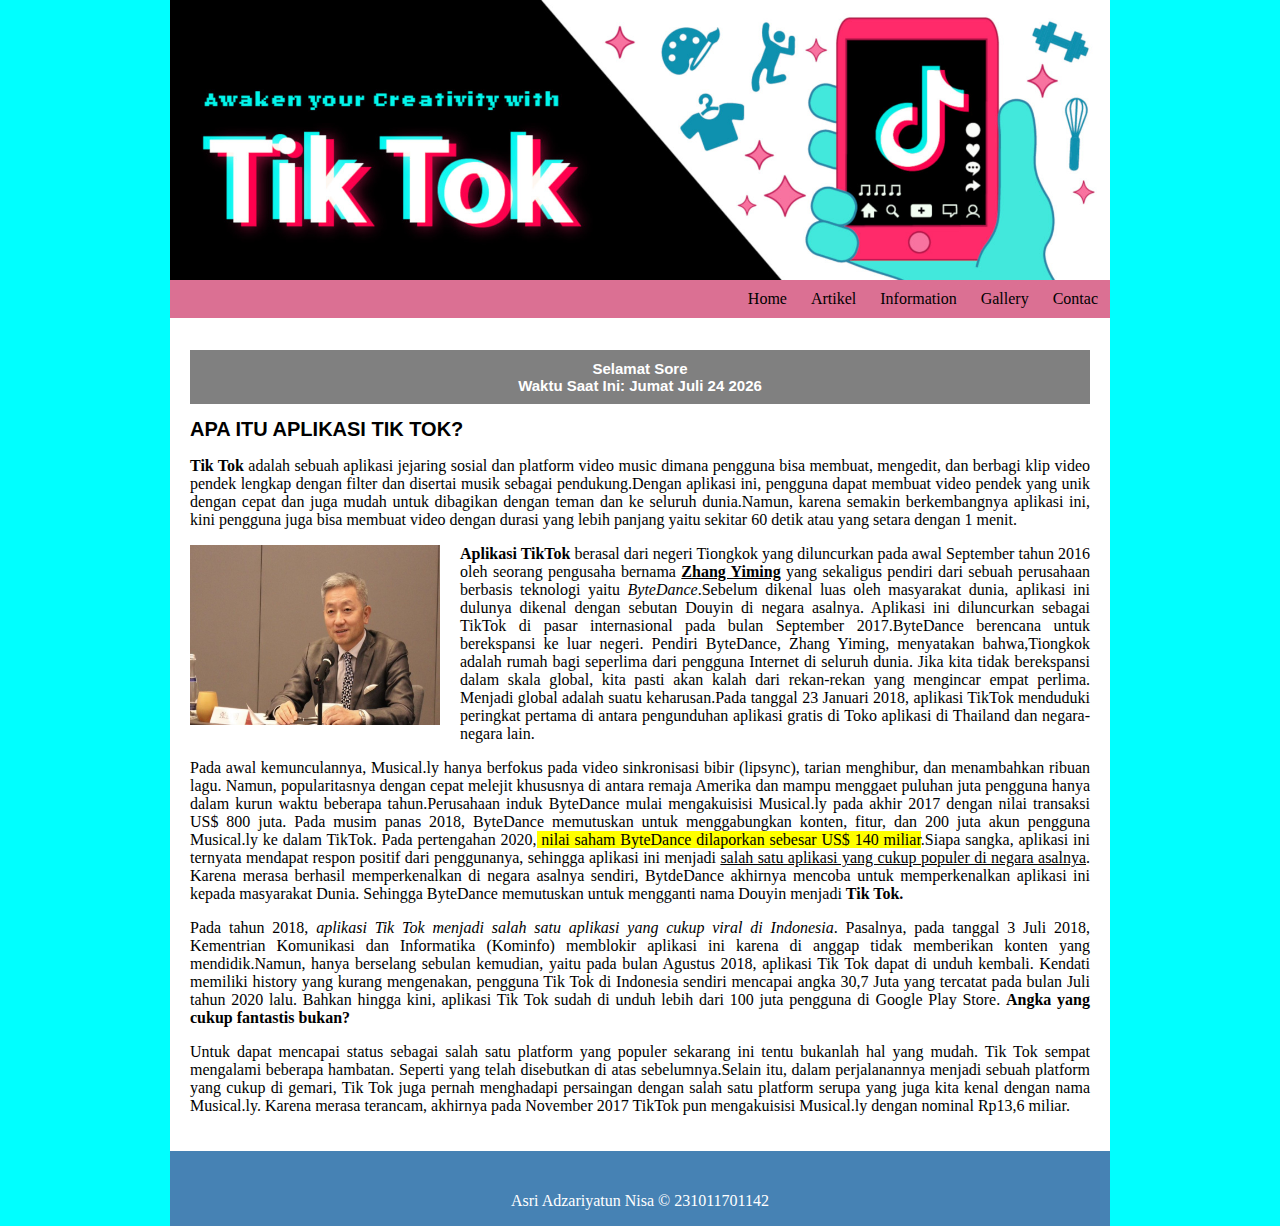
<file: index.html>
<!DOCTYPE html>
<html lang="id">
<head>
	<meta charset="UTF-8">
	<meta http-equiv="X-UA-Compatible" content="IE=edge" />
	<meta name="viewport" content="width=device-width, initial-scale=1" />
	<title>Asri Adzariyatun Nisa</title>
	<link rel="stylesheet" href="css/style.css"/>
	<script src="javascript/index.js"></script>
</head>
<body>
	
	<div class="holder">
		<div class="gambar"></div>
		<div class="navigasi">
			<a href="contac.html">Contac</a>
			<a href="gallery.html">Gallery</a>
			<a href="information.html">Information</a>
			<a href="artikel.html">Artikel</a>
			<a href="#konten">Home</a>
		</div>
		<div class="konten">
			<script src="javascript/waktu.js"></script>
			<h1>APA ITU APLIKASI TIK TOK?</h1>
			<p><b>Tik Tok</b> adalah sebuah aplikasi jejaring sosial dan platform video music dimana pengguna bisa membuat, mengedit, dan berbagi klip video pendek lengkap dengan filter dan disertai musik sebagai pendukung.Dengan aplikasi ini, pengguna dapat membuat video pendek yang unik dengan cepat dan juga mudah untuk dibagikan dengan teman dan ke seluruh dunia.Namun, karena semakin berkembangnya aplikasi ini, kini pengguna juga bisa membuat video dengan durasi yang lebih panjang yaitu sekitar 60 detik atau yang setara dengan 1 menit.</p>
			<img src="gambar/Pendiri tiktok.jpg">
			<p><b>Aplikasi TikTok</b> berasal dari negeri Tiongkok yang diluncurkan pada awal September tahun 2016 oleh seorang pengusaha bernama <u><b>Zhang Yiming</u></b> yang sekaligus pendiri dari sebuah perusahaan berbasis teknologi yaitu <i>ByteDance</i>.Sebelum dikenal luas oleh masyarakat dunia, aplikasi ini dulunya dikenal dengan sebutan Douyin di negara asalnya. Aplikasi ini diluncurkan sebagai TikTok di pasar internasional pada bulan September 2017.ByteDance berencana untuk berekspansi ke luar negeri. Pendiri ByteDance, Zhang Yiming, menyatakan bahwa,Tiongkok adalah rumah bagi seperlima dari pengguna Internet di seluruh dunia. Jika kita tidak berekspansi dalam skala global, kita pasti akan kalah dari rekan-rekan yang mengincar empat perlima. Menjadi global adalah suatu keharusan.Pada tanggal 23 Januari 2018, aplikasi TikTok menduduki peringkat pertama di antara pengunduhan aplikasi gratis di Toko aplikasi di Thailand dan negara-negara lain.</p>
			<p>Pada awal kemunculannya, Musical.ly hanya berfokus pada video sinkronisasi bibir (lipsync), tarian menghibur, dan menambahkan ribuan lagu. Namun, popularitasnya dengan cepat melejit khususnya di antara remaja Amerika dan mampu menggaet puluhan juta pengguna hanya dalam kurun waktu beberapa tahun.Perusahaan induk ByteDance mulai mengakuisisi Musical.ly pada akhir 2017 dengan nilai transaksi US$ 800 juta. Pada musim panas 2018, ByteDance memutuskan untuk menggabungkan konten, fitur, dan 200 juta akun pengguna Musical.ly ke dalam TikTok. Pada pertengahan 2020,<mark> nilai saham ByteDance dilaporkan sebesar US$ 140 miliar</mark>.Siapa sangka, aplikasi ini ternyata mendapat respon positif dari penggunanya, sehingga aplikasi ini menjadi <u>salah satu aplikasi yang cukup populer di negara asalnya</u>. Karena merasa berhasil memperkenalkan di negara asalnya sendiri, BytdeDance akhirnya mencoba untuk memperkenalkan aplikasi ini kepada masyarakat Dunia. Sehingga ByteDance memutuskan untuk mengganti nama Douyin menjadi <b>Tik Tok.</b></p>
			<p>Pada tahun 2018, <i>aplikasi Tik Tok menjadi salah satu aplikasi yang cukup viral di Indonesia</i>. Pasalnya, pada tanggal 3 Juli 2018, Kementrian Komunikasi dan Informatika (Kominfo) memblokir aplikasi ini karena di anggap tidak memberikan konten yang mendidik.Namun, hanya berselang sebulan kemudian, yaitu pada bulan Agustus 2018, aplikasi Tik Tok dapat di unduh kembali. Kendati memiliki history yang kurang mengenakan, pengguna Tik Tok di Indonesia sendiri mencapai angka 30,7 Juta yang tercatat pada bulan Juli tahun 2020 lalu. Bahkan hingga kini, aplikasi Tik Tok sudah di unduh lebih dari 100 juta pengguna di Google Play Store. <b>Angka yang cukup fantastis bukan?</b></p>
			<p>Untuk dapat mencapai status sebagai salah satu platform yang populer sekarang ini tentu bukanlah hal yang mudah. Tik Tok sempat mengalami beberapa hambatan. Seperti yang telah disebutkan di atas sebelumnya.Selain itu, dalam perjalanannya menjadi sebuah platform yang cukup di gemari, Tik Tok juga pernah menghadapi persaingan dengan salah satu platform serupa yang juga kita kenal dengan nama Musical.ly. Karena merasa terancam, akhirnya pada November 2017 TikTok pun mengakuisisi Musical.ly dengan nominal Rp13,6 miliar.</p>
		</div>
		<div id="footer">
			<p>Asri Adzariyatun Nisa &copy; 231011701142</p>
		</div>
	</div>	
</body>
</html>
</file>
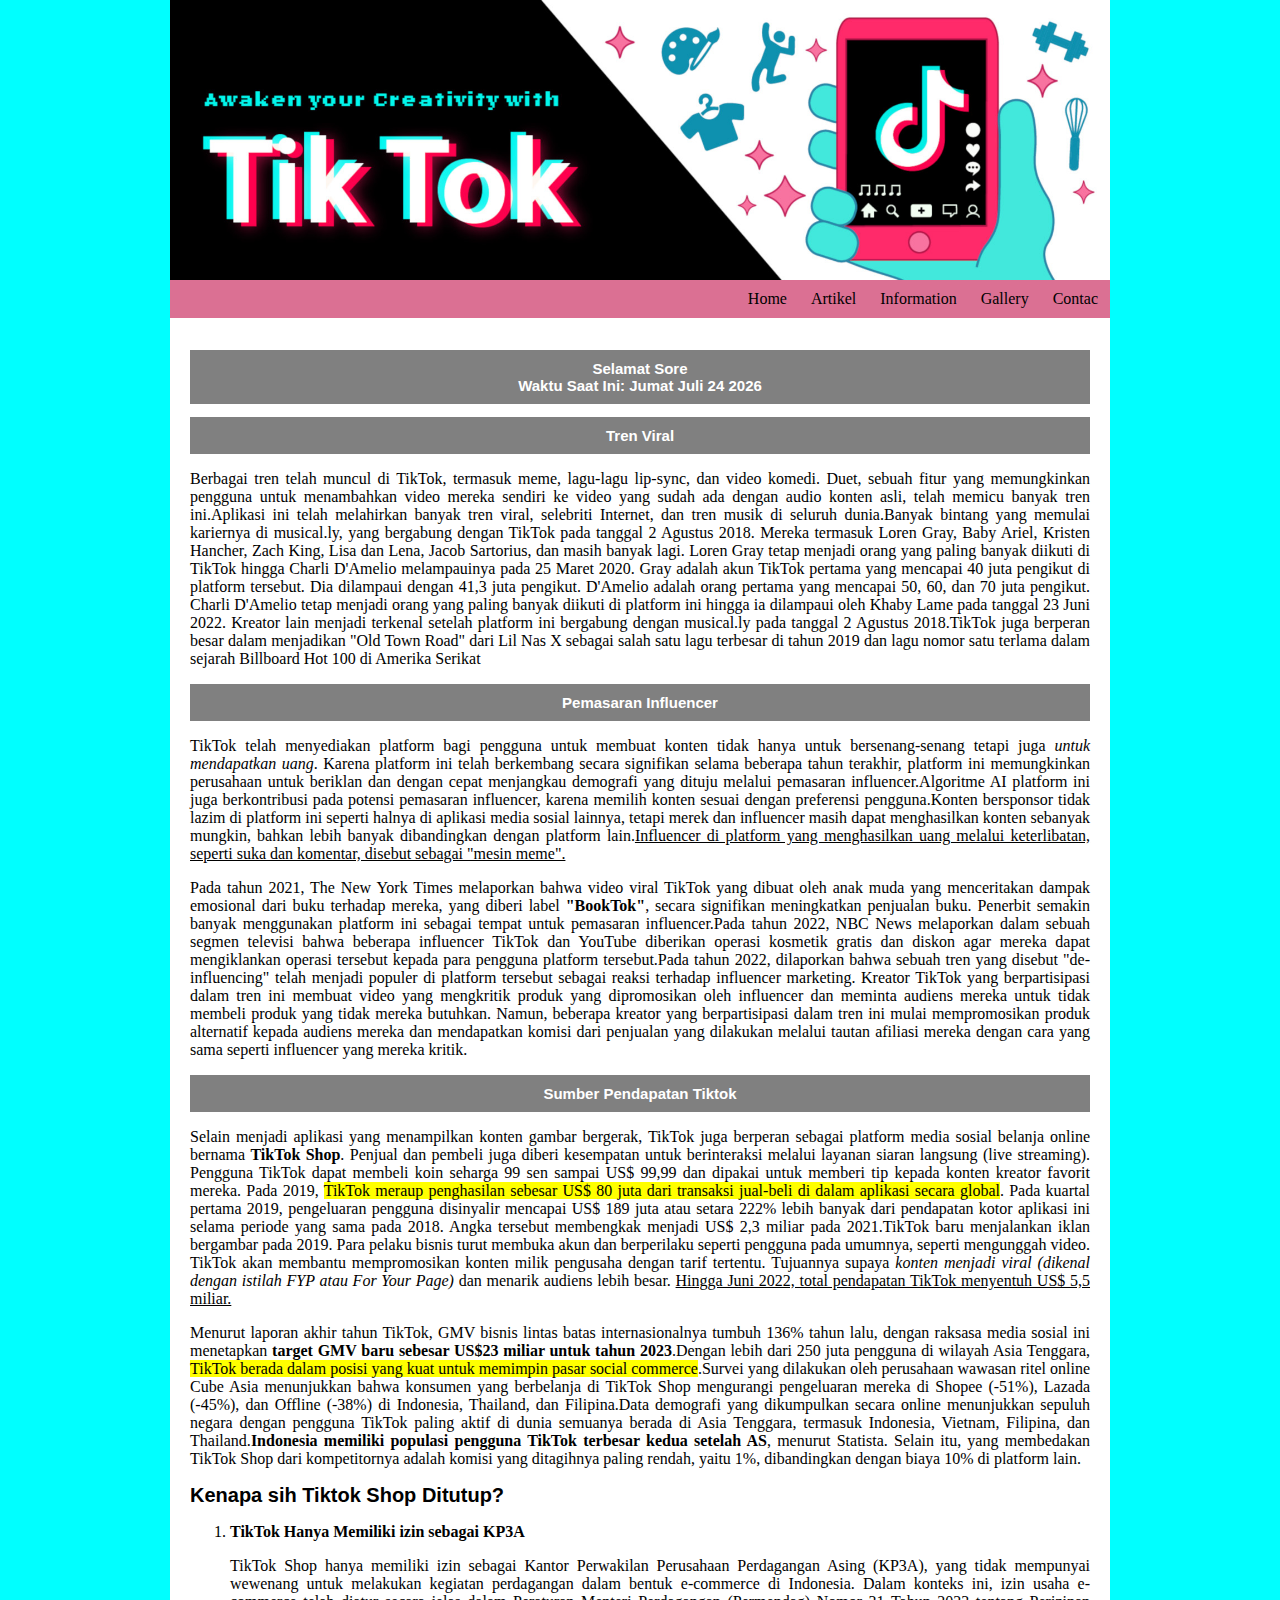
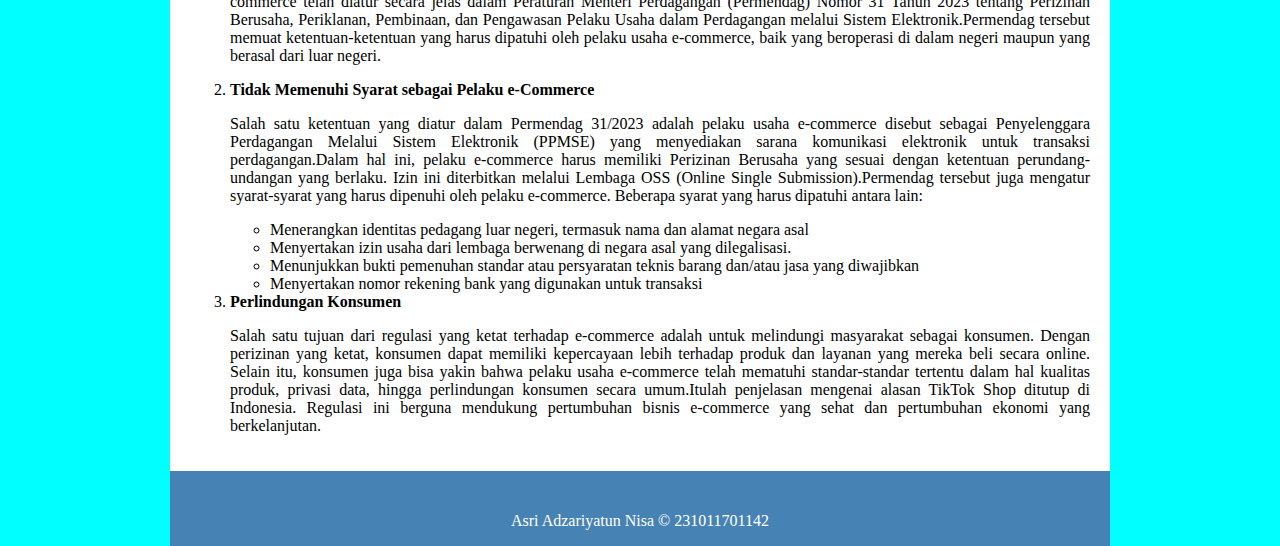
<file: artikel.html>
<!DOCTYPE html>
<html lang="id">
<head>
	<meta charset="UTF-8">
	<meta http-equiv="X-UA-Compatible" content="IE=edge" />
	<meta name="viewport" content="width=device-width, initial-scale=1" />
	<title>Asri Adzariyatun Nisa</title>
	<link rel="stylesheet" href="css/style.css"/>
	<script src="javascript/index.js"></script>
</head>
<body>
	<div class="holder">
		<div class="gambar"></div>
		<div class="navigasi">
			<a href="contac.html">Contac</a>
			<a href="gallery.html">Gallery</a>
			<a href="information.html">Information</a>
			<a href="#konten">Artikel</a>
			<a href="index.html">Home</a>
		</div>
		<div class="konten">
			<script src="javascript/waktu.js"></script>
			<h2>Tren Viral</h2>
			<p>Berbagai tren telah muncul di TikTok, termasuk meme, lagu-lagu lip-sync, dan video komedi. Duet, sebuah fitur yang memungkinkan pengguna untuk menambahkan video mereka sendiri ke video yang sudah ada dengan audio konten asli, telah memicu banyak tren ini.Aplikasi ini telah melahirkan banyak tren viral, selebriti Internet, dan tren musik di seluruh dunia.Banyak bintang yang memulai kariernya di musical.ly, yang bergabung dengan TikTok pada tanggal 2 Agustus 2018. Mereka termasuk Loren Gray, Baby Ariel, Kristen Hancher, Zach King, Lisa dan Lena, Jacob Sartorius, dan masih banyak lagi. Loren Gray tetap menjadi orang yang paling banyak diikuti di TikTok hingga Charli D'Amelio melampauinya pada 25 Maret 2020. Gray adalah akun TikTok pertama yang mencapai 40 juta pengikut di platform tersebut. Dia dilampaui dengan 41,3 juta pengikut. D'Amelio adalah orang pertama yang mencapai 50, 60, dan 70 juta pengikut. Charli D'Amelio tetap menjadi orang yang paling banyak diikuti di platform ini hingga ia dilampaui oleh Khaby Lame pada tanggal 23 Juni 2022. Kreator lain menjadi terkenal setelah platform ini bergabung dengan musical.ly pada tanggal 2 Agustus 2018.TikTok juga berperan besar dalam menjadikan "Old Town Road" dari Lil Nas X sebagai salah satu lagu terbesar di tahun 2019 dan lagu nomor satu terlama dalam sejarah Billboard Hot 100 di Amerika Serikat</p>
			<h2>Pemasaran Influencer</h2>
            <p>TikTok telah menyediakan platform bagi pengguna untuk membuat konten tidak hanya untuk bersenang-senang tetapi juga <i>untuk mendapatkan uang</i>. Karena platform ini telah berkembang secara signifikan selama beberapa tahun terakhir, platform ini memungkinkan perusahaan untuk beriklan dan dengan cepat menjangkau demografi yang dituju melalui pemasaran influencer.Algoritme AI platform ini juga berkontribusi pada potensi pemasaran influencer, karena memilih konten sesuai dengan preferensi pengguna.Konten bersponsor tidak lazim di platform ini seperti halnya di aplikasi media sosial lainnya, tetapi merek dan influencer masih dapat menghasilkan konten sebanyak mungkin, bahkan lebih banyak dibandingkan dengan platform lain.<u>Influencer di platform yang menghasilkan uang melalui keterlibatan, seperti suka dan komentar, disebut sebagai "mesin meme".</u></p>
            <p>Pada tahun 2021, The New York Times melaporkan bahwa video viral TikTok yang dibuat oleh anak muda yang menceritakan dampak emosional dari buku terhadap mereka, yang diberi label <b>"BookTok"</b>, secara signifikan meningkatkan penjualan buku. Penerbit semakin banyak menggunakan platform ini sebagai tempat untuk pemasaran influencer.Pada tahun 2022, NBC News melaporkan dalam sebuah segmen televisi bahwa beberapa influencer TikTok dan YouTube diberikan operasi kosmetik gratis dan diskon agar mereka dapat mengiklankan operasi tersebut kepada para pengguna platform tersebut.Pada tahun 2022, dilaporkan bahwa sebuah tren yang disebut "de-influencing" telah menjadi populer di platform tersebut sebagai reaksi terhadap influencer marketing. Kreator TikTok yang berpartisipasi dalam tren ini membuat video yang mengkritik produk yang dipromosikan oleh influencer dan meminta audiens mereka untuk tidak membeli produk yang tidak mereka butuhkan. Namun, beberapa kreator yang berpartisipasi dalam tren ini mulai mempromosikan produk alternatif kepada audiens mereka dan mendapatkan komisi dari penjualan yang dilakukan melalui tautan afiliasi mereka dengan cara yang sama seperti influencer yang mereka kritik.</b></p>
            <h2>Sumber Pendapatan Tiktok</h2>
            <p>Selain menjadi aplikasi yang menampilkan konten gambar bergerak, TikTok juga berperan sebagai platform media sosial belanja online bernama <b>TikTok Shop</b>. Penjual dan pembeli juga diberi kesempatan untuk berinteraksi melalui layanan siaran langsung (live streaming). Pengguna TikTok dapat membeli koin seharga 99 sen sampai US$ 99,99 dan dipakai untuk memberi tip kepada konten kreator favorit mereka. Pada 2019, <mark>TikTok meraup penghasilan sebesar US$ 80 juta dari transaksi jual-beli di dalam aplikasi secara global</mark>. Pada kuartal pertama 2019, pengeluaran pengguna disinyalir mencapai US$ 189 juta atau setara 222% lebih banyak dari pendapatan kotor aplikasi ini selama periode yang sama pada 2018. Angka tersebut membengkak menjadi US$ 2,3 miliar pada 2021.TikTok baru menjalankan iklan bergambar pada 2019. Para pelaku bisnis turut membuka akun dan berperilaku seperti pengguna pada umumnya, seperti mengunggah video. TikTok akan membantu mempromosikan konten milik pengusaha dengan tarif tertentu. Tujuannya supaya <i>konten menjadi viral (dikenal dengan istilah FYP atau For Your Page)</i> dan menarik audiens lebih besar. <u>Hingga Juni 2022, total pendapatan TikTok menyentuh US$ 5,5 miliar.</u></b></p>
            <p>Menurut laporan akhir tahun TikTok, GMV bisnis lintas batas internasionalnya tumbuh 136% tahun lalu, dengan raksasa media sosial ini menetapkan <b>target GMV baru sebesar US$23 miliar untuk tahun 2023</b>.Dengan lebih dari 250 juta pengguna di wilayah Asia Tenggara, <mark>TikTok berada dalam posisi yang kuat untuk memimpin pasar social commerce</mark>.Survei yang dilakukan oleh perusahaan wawasan ritel online Cube Asia menunjukkan bahwa konsumen yang berbelanja di TikTok Shop mengurangi pengeluaran mereka di Shopee (-51%), Lazada (-45%), dan Offline (-38%) di Indonesia, Thailand, dan Filipina.Data demografi yang dikumpulkan secara online menunjukkan sepuluh negara dengan pengguna TikTok paling aktif di dunia semuanya berada di Asia Tenggara, termasuk Indonesia, Vietnam, Filipina, dan Thailand.<b>Indonesia memiliki populasi pengguna TikTok terbesar kedua setelah AS</b>, menurut Statista. Selain itu, yang membedakan TikTok Shop dari kompetitornya adalah komisi yang ditagihnya paling rendah, yaitu 1%, dibandingkan dengan biaya 10% di platform lain.</p>
           <h1>Kenapa sih Tiktok Shop Ditutup?</h1>
            <ol>
                <li><b>TikTok Hanya Memiliki izin sebagai KP3A</b></li>
			    <p>TikTok Shop hanya memiliki izin sebagai Kantor Perwakilan Perusahaan Perdagangan Asing (KP3A), yang tidak mempunyai wewenang untuk melakukan kegiatan perdagangan dalam bentuk e-commerce di Indonesia. Dalam konteks ini, izin usaha e-commerce telah diatur secara jelas dalam Peraturan Menteri Perdagangan (Permendag) Nomor 31 Tahun 2023 tentang Perizinan Berusaha, Periklanan, Pembinaan, dan Pengawasan Pelaku Usaha dalam Perdagangan melalui Sistem Elektronik.Permendag tersebut memuat ketentuan-ketentuan yang harus dipatuhi oleh pelaku usaha e-commerce, baik yang beroperasi di dalam negeri maupun yang berasal dari luar negeri.</p>
                <li><b>Tidak Memenuhi Syarat sebagai Pelaku e-Commerce</li></b>
			    <p>Salah satu ketentuan yang diatur dalam Permendag 31/2023 adalah pelaku usaha e-commerce disebut sebagai Penyelenggara Perdagangan Melalui Sistem Elektronik (PPMSE) yang menyediakan sarana komunikasi elektronik untuk transaksi perdagangan.Dalam hal ini, pelaku e-commerce harus memiliki Perizinan Berusaha yang sesuai dengan ketentuan perundang-undangan yang berlaku. Izin ini diterbitkan melalui Lembaga OSS (Online Single Submission).Permendag tersebut juga mengatur syarat-syarat yang harus dipenuhi oleh pelaku e-commerce. Beberapa syarat yang harus dipatuhi antara lain:</p>
                <ul>
				    <li>Menerangkan identitas pedagang luar negeri, termasuk nama dan alamat negara asal</li>
				    <li>Menyertakan izin usaha dari lembaga berwenang di negara asal yang dilegalisasi.</li>
				    <li>Menunjukkan bukti pemenuhan standar atau persyaratan teknis barang dan/atau jasa yang diwajibkan</li>
				    <li>Menyertakan nomor rekening bank yang digunakan untuk transaksi</li>
			    </ul>
			    <li><b> Perlindungan Konsumen</b></li>
			    <p>Salah satu tujuan dari regulasi yang ketat terhadap e-commerce adalah untuk melindungi masyarakat sebagai konsumen. Dengan perizinan yang ketat, konsumen dapat memiliki kepercayaan lebih terhadap produk dan layanan yang mereka beli secara online. Selain itu, konsumen juga bisa yakin bahwa pelaku usaha e-commerce telah mematuhi standar-standar tertentu dalam hal kualitas produk, privasi data, hingga perlindungan konsumen secara umum.Itulah penjelasan mengenai alasan TikTok Shop ditutup di Indonesia. Regulasi ini berguna mendukung pertumbuhan bisnis e-commerce yang sehat dan pertumbuhan ekonomi yang berkelanjutan.</p>
            </ol>
		</div>
		<div id="footer">
			<p>Asri Adzariyatun Nisa &copy; 231011701142</p>
		</div>
	</div>	
</body>
</html>
</file>
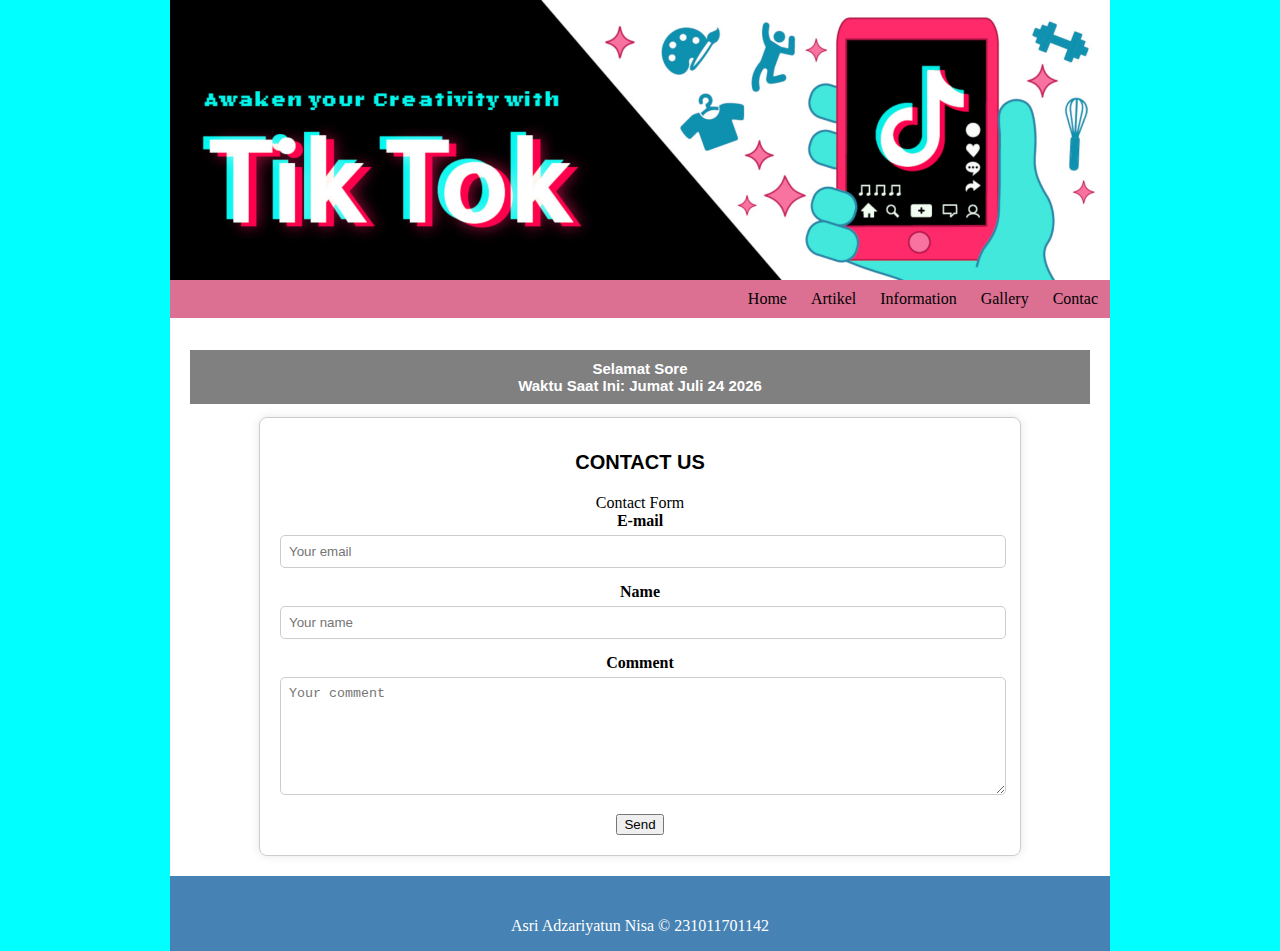
<file: contac.html>
<!DOCTYPE html>
<html lang="id">
<head>
	<meta charset="UTF-8">
	<meta http-equiv="X-UA-Compatible" content="IE=edge" />
	<meta name="viewport" content="width=device-width, initial-scale=1" />
	<title>Asri Adzariyatun Nisa</title>
	<link rel="stylesheet" href="css/style.css"/>
    <link rel="stylesheet" href="css/contact.css">
	<script src="javascript/index.js"></script>
</head>
<body>
	<div class="holder">
		<div class="gambar"></div>
		<div class="navigasi">
			<a href="#formss">Contac</a>
			<a href="gallery.html">Gallery</a>
			<a href="information.html">Information</a>
			<a href="artikel.html">Artikel</a>
			<a href="index.html">Home</a>
		</div>
		<div class="konten">
			<script src="javascript/waktu.js"></script>
			<div class="form" id="formss">
				<h1>CONTACT US</h1>
				<form>
					<fieldset>
						<legend>Contact Form</legend>
						<div class="input-group">
							<label for="email">E-mail</label>
							<input type="text" placeholder="Your email" id="mail">
						</div>
						
						<div class="input-group">
							<label for="nama">Name</label>
							<input type="text" placeholder="Your name" id="nama">
						</div>
						
						<div class="input-group">
							<label for="komentar">Comment</label>
							<textarea placeholder="Your comment"></textarea>
						</div>
						
						<input type="submit" name="submit" value="Send">
					</fieldset>
				</form>
			</div>
		</div>
		<div id="footer">
			<p>Asri Adzariyatun Nisa &copy; 231011701142</p>
		</div>
	</div>	
</body>
</html>
</file>
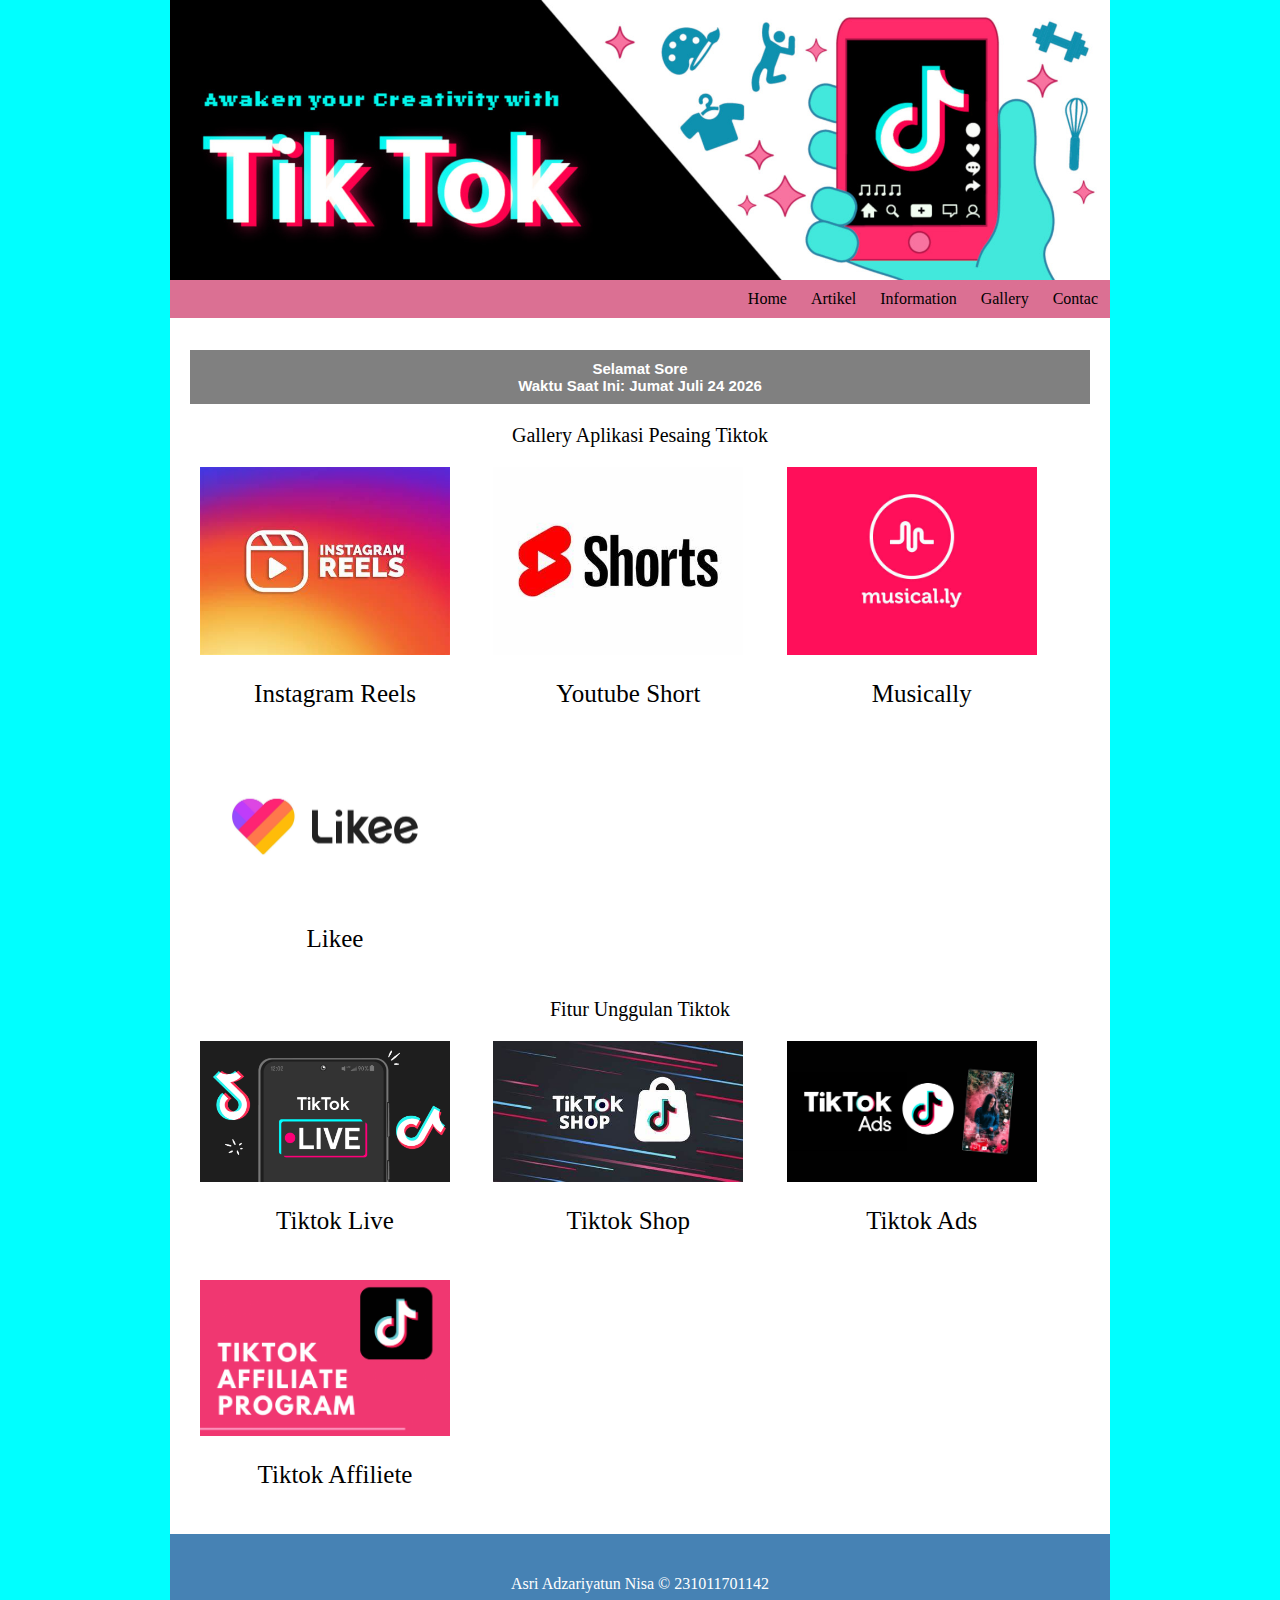
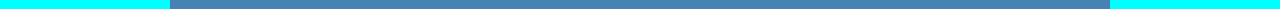
<file: gallery.html>
<!DOCTYPE html>
<html lang="id">
<head>
	<meta charset="UTF-8">
	<meta http-equiv="X-UA-Compatible" content="IE=edge" />
	<meta name="viewport" content="width=device-width, initial-scale=1" />
	<title>Asri Adzariyatun Nisa</title>
	<link rel="stylesheet" href="css/style.css"/>
	<link rel="stylesheet" href="css/gallery.css">
    <script src="javascript/index.js"></script>
</head>
<body>
	<div class="holder">
		<div class="gambar"></div>
		<div class="navigasi">
			<a href="contac.html">Contac</a>
			<a href="#konten">Gallery</a>
			<a href="information.html">Information</a>
			<a href="artikel.html">Artikel</a>
			<a href="index.html">Home</a>
		</div>
		<div class="konten">
            <script src="javascript/waktu.js"></script>
			<p id="judulgal">Gallery Aplikasi Pesaing Tiktok</p>
            <div id="gallery">
                <div class="gallery-item">
                    <img src="gambar/ig.jpg">
                    <p>Instagram Reels</p>
                </div>
				<div class="gallery-item">
                    <img src="gambar/ytshort.jpg">
                    <p>Youtube Short</p>
                </div>
				<div class="gallery-item">
                    <img src="gambar/music.jpg">
                    <p>Musically</p>
                </div>
				<div class="gallery-item">
                    <img src="gambar/like.jpg">
                    <p>Likee</p>
                </div>
            </div>
			<p id="judulgal">Fitur Unggulan Tiktok</p>
            <div id="gallery">
                <div class="gallery-item">
                    <img src="gambar/tiktok live.png">
                    <p>Tiktok Live</p>
                </div>
				<div class="gallery-item">
                    <img src="gambar/tiktok shop.jpg">
                    <p>Tiktok Shop</p>
                </div>
				<div class="gallery-item">
                    <img src="gambar/tiktokads.jpeg">
                    <p>Tiktok Ads</p>
                </div>
				<div class="gallery-item">
                    <img src="gambar/kerjasama.png">
                    <p>Tiktok Affiliete</p>
                </div>
            </div>
        </div>
		<div id="footer">
			<p>Asri Adzariyatun Nisa &copy; 231011701142</p>
		</div>
	</div>	
</body>
</html>
</file>
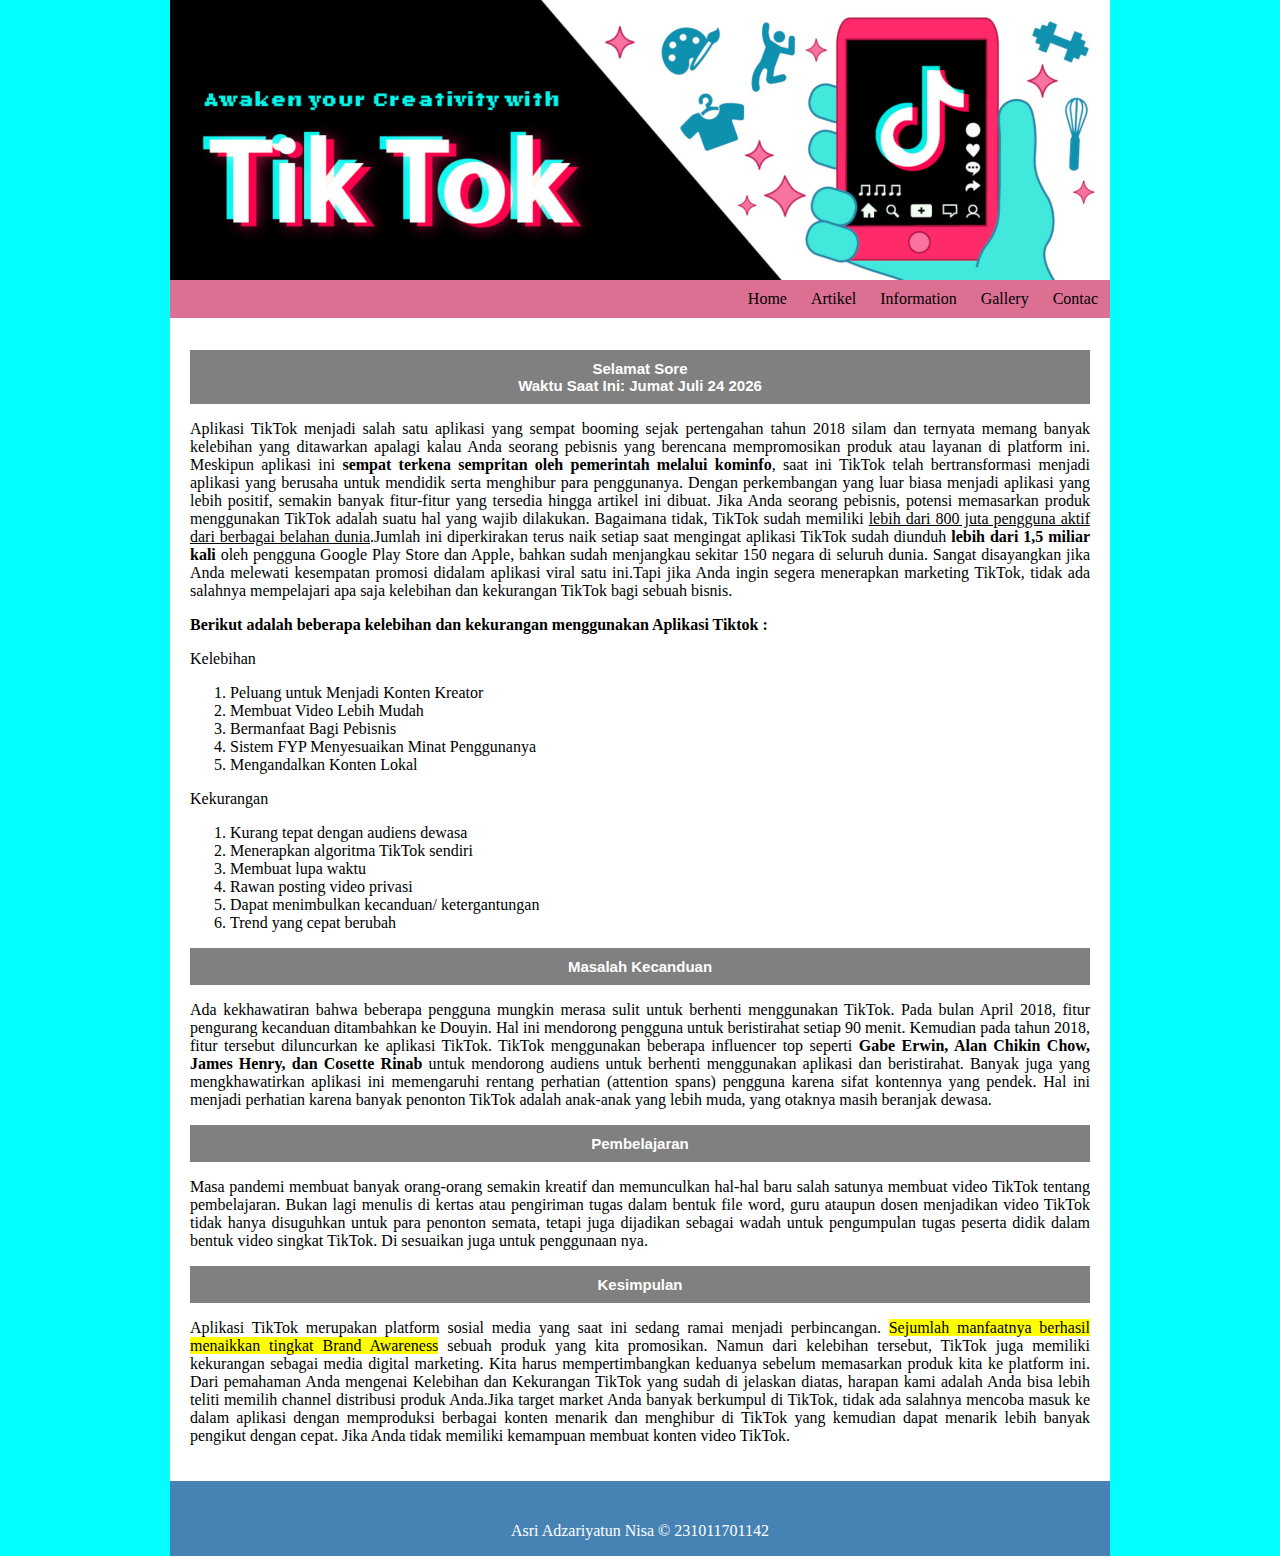
<file: information.html>
<!DOCTYPE html>
<html lang="id">
<head>
	<meta charset="UTF-8">
	<meta http-equiv="X-UA-Compatible" content="IE=edge" />
	<meta name="viewport" content="width=device-width, initial-scale=1" />
	<title>Asri Adzariyatun Nisa</title>
	<link rel="stylesheet" href="css/style.css"/>
    <script src="javascript/index.js"></script>
</head>
<body>
	<div class="holder">
		<div class="gambar"></div>
		<div class="navigasi">
			<a href="contac.html">Contac</a>
			<a href="gallery.html">Gallery</a>
			<a href="#konten">Information</a>
			<a href="artikel.html">Artikel</a>
			<a href="index.html">Home</a>
		</div>
		<div class="konten">
            <script src="javascript/waktu.js"></script>
            <p>Aplikasi TikTok menjadi salah satu aplikasi yang sempat booming sejak pertengahan tahun 2018 silam dan ternyata memang banyak kelebihan yang ditawarkan apalagi kalau Anda seorang pebisnis yang berencana mempromosikan produk atau layanan di platform ini. Meskipun aplikasi ini <b>sempat terkena sempritan oleh pemerintah melalui kominfo</b>, saat ini TikTok telah bertransformasi menjadi aplikasi yang berusaha untuk mendidik serta menghibur para penggunanya. Dengan perkembangan yang luar biasa menjadi aplikasi yang lebih positif, semakin banyak fitur-fitur yang tersedia hingga artikel ini dibuat. Jika Anda seorang pebisnis, potensi memasarkan produk menggunakan TikTok adalah suatu hal yang wajib dilakukan. Bagaimana tidak, TikTok sudah memiliki <u>lebih dari 800 juta pengguna aktif dari berbagai belahan dunia</u>.Jumlah ini diperkirakan terus naik setiap saat mengingat aplikasi TikTok sudah diunduh <b>lebih dari 1,5 miliar kali</b> oleh pengguna Google Play Store dan Apple, bahkan sudah menjangkau sekitar 150 negara di seluruh dunia. Sangat disayangkan jika Anda melewati kesempatan promosi didalam aplikasi viral satu ini.Tapi jika Anda ingin segera menerapkan marketing TikTok, tidak ada salahnya mempelajari apa saja kelebihan dan kekurangan TikTok bagi sebuah bisnis.</p>
		    <b><p>Berikut adalah beberapa kelebihan dan kekurangan menggunakan Aplikasi Tiktok : </p></b>
            <p>Kelebihan</p>
            <ol type="square">
                <li>Peluang untuk Menjadi Konten Kreator</li>
                <li>Membuat Video Lebih Mudah</li>
                <li>Bermanfaat Bagi Pebisnis</li>
                <li>Sistem FYP Menyesuaikan Minat Penggunanya</li>
                <li>Mengandalkan Konten Lokal</li>
            </ol>
            <p>Kekurangan</p>
            <ol type="square">
                <li>Kurang tepat dengan audiens dewasa</li>
                <li>Menerapkan algoritma TikTok sendiri</li>
                <li>Membuat lupa waktu</li>
                <li>Rawan posting video privasi</li>
                <li>Dapat menimbulkan kecanduan/ ketergantungan</li>
                <li>Trend yang cepat berubah</li>
            </ol>
                <h2>Masalah Kecanduan</h2>
                <p>Ada kekhawatiran bahwa beberapa pengguna mungkin merasa sulit untuk berhenti menggunakan TikTok.  Pada bulan April 2018, fitur pengurang kecanduan ditambahkan ke Douyin. Hal ini mendorong pengguna untuk beristirahat setiap 90 menit. Kemudian pada tahun 2018, fitur tersebut diluncurkan ke aplikasi TikTok. TikTok menggunakan beberapa influencer top seperti <b>Gabe Erwin, Alan Chikin Chow, James Henry, dan Cosette Rinab</b> untuk mendorong audiens untuk berhenti menggunakan aplikasi dan beristirahat. Banyak juga yang mengkhawatirkan aplikasi ini memengaruhi rentang perhatian (attention spans) pengguna karena sifat kontennya yang pendek. Hal ini menjadi perhatian karena banyak penonton TikTok adalah anak-anak yang lebih muda, yang otaknya masih beranjak dewasa.</p>
                <h2>Pembelajaran</h2>
                <p>Masa pandemi membuat banyak orang-orang semakin kreatif dan memunculkan hal-hal baru salah satunya membuat video TikTok tentang pembelajaran. Bukan lagi menulis di kertas atau pengiriman tugas dalam bentuk file word, guru ataupun dosen menjadikan video TikTok tidak hanya disuguhkan untuk para penonton semata, tetapi juga dijadikan sebagai wadah untuk pengumpulan tugas peserta didik dalam bentuk video singkat TikTok. Di sesuaikan juga untuk penggunaan nya.</p>
                <h2>Kesimpulan</h2>
                <p>Aplikasi TikTok merupakan platform sosial media yang saat ini sedang ramai menjadi perbincangan. <mark>Sejumlah manfaatnya berhasil menaikkan tingkat Brand Awareness</mark> sebuah produk yang kita promosikan. Namun dari kelebihan tersebut, TikTok juga memiliki kekurangan sebagai media digital marketing. Kita harus mempertimbangkan keduanya sebelum memasarkan produk kita ke platform ini. Dari pemahaman Anda mengenai Kelebihan dan Kekurangan TikTok yang sudah di jelaskan diatas, harapan kami adalah Anda bisa lebih teliti memilih channel distribusi produk Anda.Jika target market Anda banyak berkumpul di TikTok, tidak ada salahnya mencoba masuk ke dalam aplikasi dengan memproduksi berbagai konten menarik dan menghibur di TikTok yang kemudian dapat menarik lebih banyak pengikut dengan cepat. Jika Anda tidak memiliki kemampuan membuat konten video TikTok.</p>
        </div>
        <div id="footer">
			<p>Asri Adzariyatun Nisa &copy; 231011701142</p>
		</div>
	</div>	
</body>
</html>
</file>
<file: css/style.css>
body {
    margin: 0;
    padding: 0;
    background-color: cyan;
}
.holder {
    width: 100%;
    max-width: 980px;
    margin: 0 auto;
    padding: 0 20px;
    box-sizing: border-box;
}
h2 {
    font-size: 15px;
    font-family: arial;
    text-align: center;
    color: white;
    display: block;
    background-color: grey;
    padding-top: 10px;
    padding-bottom: 10px;
}
.gambar {
    width: 100%;
    height: 280px;
    background-image: url('../gambar/banner.jpg');
    background-size: cover;
}
.navigasi {
    background-color: palevioletred;
    overflow: hidden;
    position: sticky;
    top: 0;
    z-index: 1000;
}
.navigasi a {
    float: right;
    display: block;
    color: black;
    text-align: center;
    padding: 10px 12px;
    text-decoration: none;
}
.navigasi a:hover {
    background-color: gainsboro;
}
.konten {
    width: 100%;
    background-color: white;
    padding: 20px;
    box-sizing: border-box;
}
.konten h1 {
    color: black;
    font-family: sans-serif;
    font-size: 20px;
}
.konten p {
    text-align: justify;
    font-size: 16px;
}
.konten img {
    float: left;
    width: 250px;
    height: 180px;
    margin-right: 20px;
    margin-bottom: 15px;
}
#footer {
    background-color: #4682B4;
    width: 100%; 
    height: 30px;
    padding-top: 25px;
    padding-bottom: 20px;
}
#footer p {
    color: white;
    text-align: center;
}
</file>
<file: css/contact.css>
.form {
    width: 80%;
    margin: 0 auto;
    text-align: center;
    padding: 20px;
    border: 1px solid #ccc;
    border-radius: 8px;
    box-shadow: 0 0 10px rgba(0, 0, 0, 0.1);
}

.form h1 {
    margin-bottom: 20px;
}

.form form {
    margin-top: 20px;
}

.form fieldset {
    border: none;
    padding: 0;
    margin: 0;
}

.input-group {
    margin-bottom: 15px;
}

.input-group label {
    display: block;
    margin-bottom: 5px;
    font-weight: bold;
}

.input-group input,
.input-group textarea {
    width: calc(100% - 12px);
    padding: 8px;
    border-radius: 5px;
    border: 1px solid #ccc;
}

.input-group textarea {
    resize: vertical;
    min-height: 100px;
}

.input-group input[type="submit"] {
    background-color: #4CAF50;
    color: white;
    border: none;
    padding: 10px 20px;
    text-align: center;
    text-decoration: none;
    display: inline-block;
    font-size: 16px;
    border-radius: 5px;
    cursor: pointer;
    transition: background-color 0.3s;
}

.input-group input[type="submit"]:hover {
    background-color: #45a049;
}
</file>
<file: css/gallery.css>
#gallery {
    display: grid;
    grid-template-columns: repeat(auto-fill, minmax(250px, 1fr));
    grid-gap: 20px;
    max-width: 980px;
    margin: 0 auto;
    padding: 0 20px;
    box-sizing: border-box;
}
  
.gallery-item {
    width: 250px;
    display: flex;
    flex-direction: column;
    align-items: center;
    justify-content: center;
    text-align: center;
}

.gallery-item img {
    width: 100%;
    height: 100%;
    object-fit: cover;
}
  
.gallery-item p {
    margin-top: 10px;
    font-size: 25px !important;
}
#judulgal {
    text-align: center;
    font-size: 20px;
}
</file>
